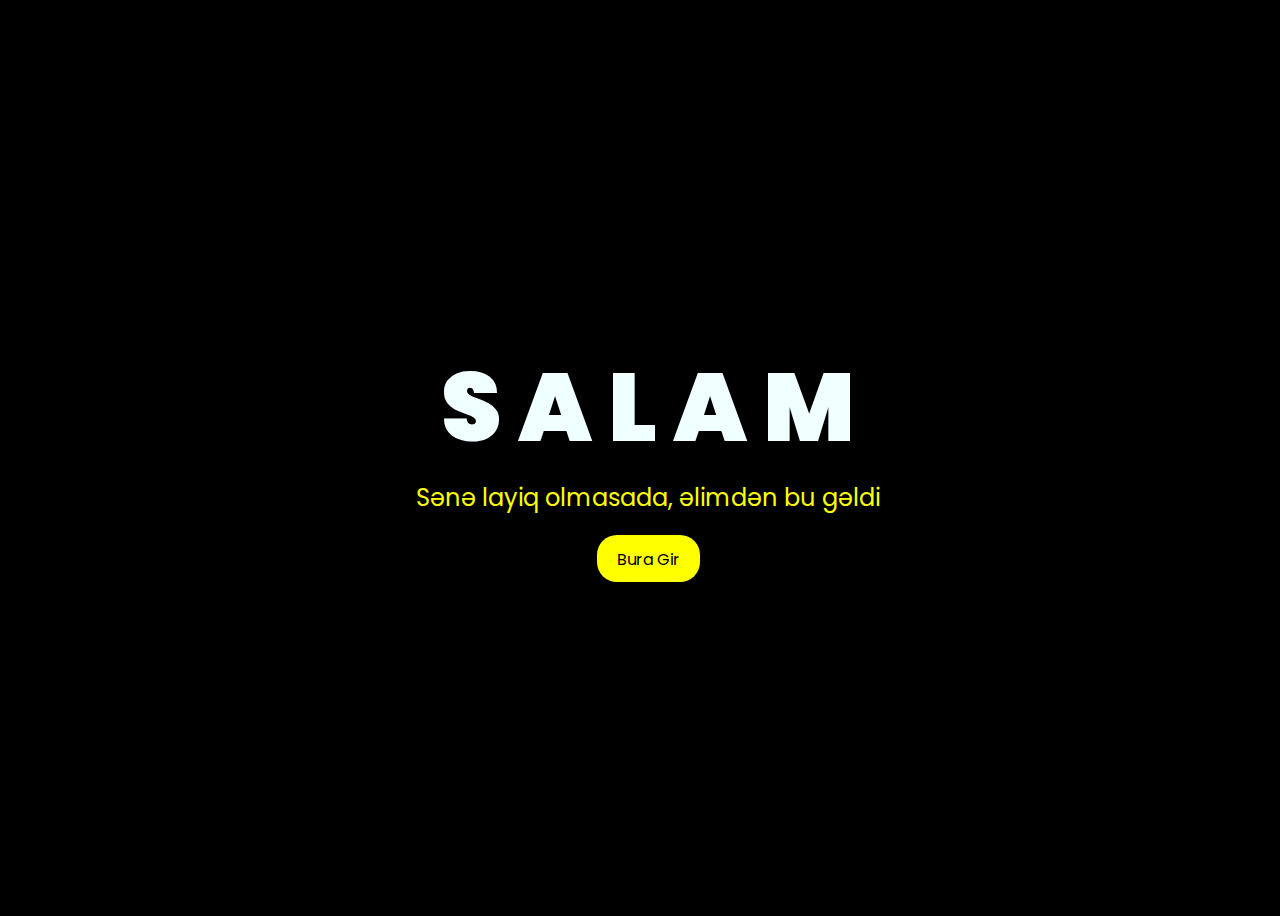
<file: Flower-animation-main/index.html>
<!DOCTYPE html>
<html lang="en">
<head>
    <meta charset="UTF-8">
    <meta http-equiv="X-UA-Compatible" content="IE=edge">
    <meta name="viewport" content="width=device-width, initial-scale=1.0">
    <link rel="stylesheet" href="./css/style.css">
    <link rel="icon" href="./img/flowers.png" type="image/x-icon">
    <title>Flower Animation</title>
</head>
<body>
    <div class="greetings">

        <span>S</span>
        <span>A</span>
        <span>L</span>
        <span>A</span>
        <span>M</span>
    </div>
    <div class="greetings">
        <span></span>
        <span></span>
        <span></span>
        <span></span>
        <span></span>
        <span></span>
    </div>
    <div class="description">
        <span>Sənə layiq olmasada, əlimdən bu gəldi</span>
    </div>
    <div class="button">
        <button>
            <a href="./FLORES.html">Bura Gir</a>
        </button>
        
    </div>

    <script src="./js/audio.js"></script>
</body>
</html>
</file>
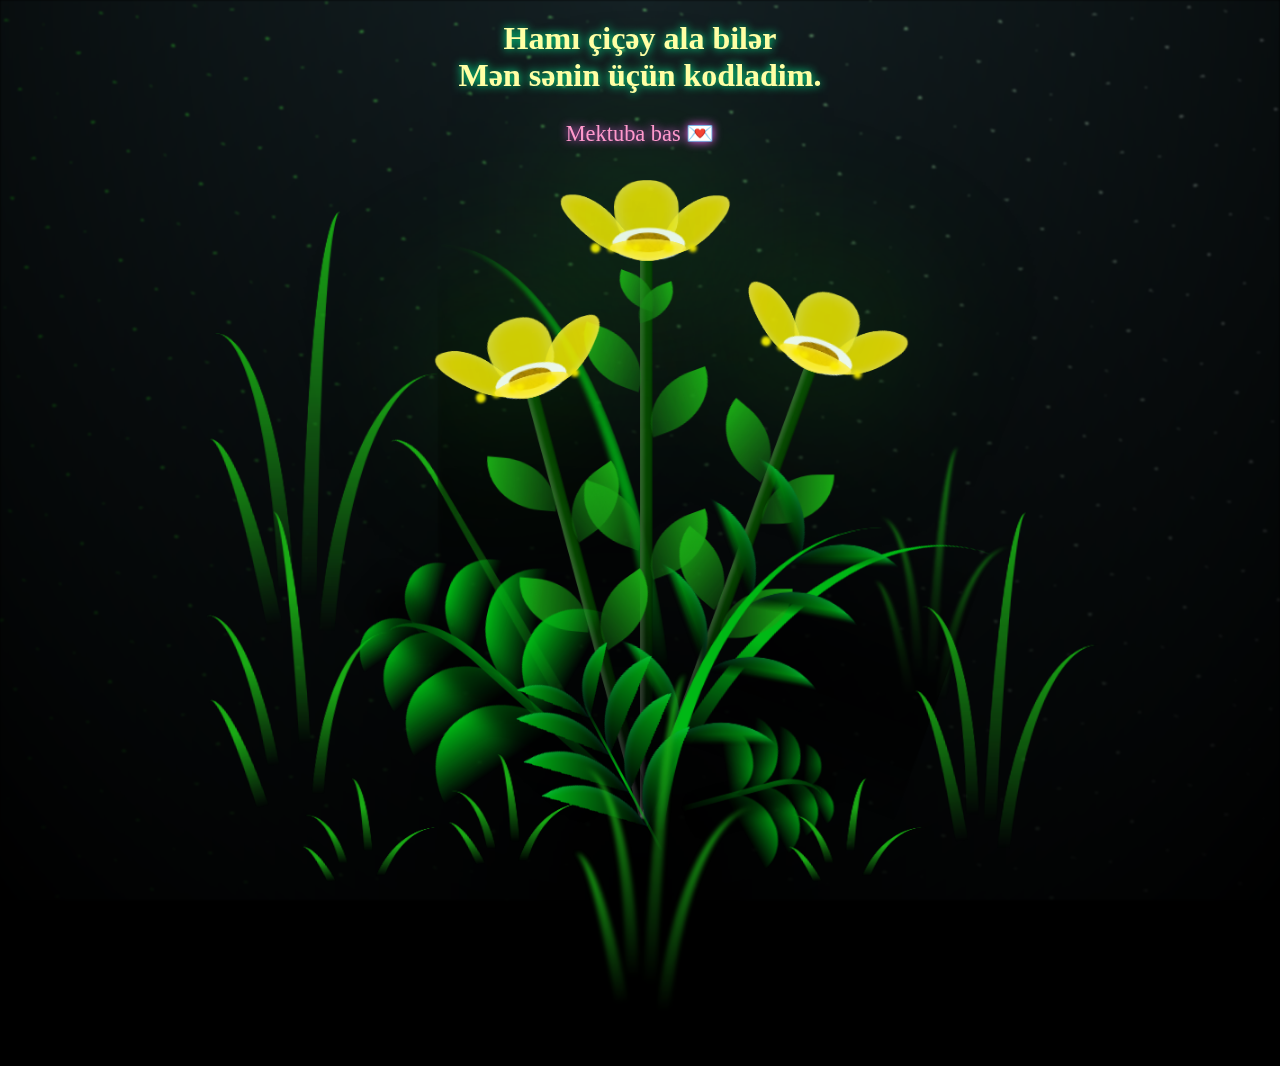
<file: Flower-animation-main/FLORES.html>
<!DOCTYPE html>
<html lang="en">
  <head>
    <meta charset="UTF-8" />
    <meta http-equiv="X-UA-Compatible" content="IE=edge" />
    <meta name="viewport" content="width=device-width, initial-scale=1.0" />
    <link rel="stylesheet" href="./css/main.css" />
    <link rel="icon" href="./img/flowers.png" type="image/x-icon" />
    <title>Flower Animation</title>
  </head>

  <body class="container"> 
    <div class="night"></div>
    <h1>Hamı çiçəy ala bilər<br>
        Mən sənin üçün kodladim.</h1>
        <a href="ureksozlerim.html" target="_blank" class="link">Mektuba bas 💌</a>
    <div class="flowers">
      <div class="flower flower--1">
        <div class="flower__leafs flower__leafs--1">
          <div class="flower__leaf flower__leaf--1"></div>
          <div class="flower__leaf flower__leaf--2"></div>
          <div class="flower__leaf flower__leaf--3"></div>
          <div class="flower__leaf flower__leaf--4"></div>
          <div class="flower__white-circle"></div>

          <div class="flower__light flower__light--1"></div>
          <div class="flower__light flower__light--2"></div>
          <div class="flower__light flower__light--3"></div>
          <div class="flower__light flower__light--4"></div>
          <div class="flower__light flower__light--5"></div>
          <div class="flower__light flower__light--6"></div>
          <div class="flower__light flower__light--7"></div>
          <div class="flower__light flower__light--8"></div>
        </div>
        <div class="flower__line">
          <div class="flower__line__leaf flower__line__leaf--1"></div>
          <div class="flower__line__leaf flower__line__leaf--2"></div>
          <div class="flower__line__leaf flower__line__leaf--3"></div>
          <div class="flower__line__leaf flower__line__leaf--4"></div>
          <div class="flower__line__leaf flower__line__leaf--5"></div>
          <div class="flower__line__leaf flower__line__leaf--6"></div>
        </div>
      </div>

      <div class="flower flower--2">
        <div class="flower__leafs flower__leafs--2">
          <div class="flower__leaf flower__leaf--1"></div>
          <div class="flower__leaf flower__leaf--2"></div>
          <div class="flower__leaf flower__leaf--3"></div>
          <div class="flower__leaf flower__leaf--4"></div>
          <div class="flower__white-circle"></div>

          <div class="flower__light flower__light--1"></div>
          <div class="flower__light flower__light--2"></div>
          <div class="flower__light flower__light--3"></div>
          <div class="flower__light flower__light--4"></div>
          <div class="flower__light flower__light--5"></div>
          <div class="flower__light flower__light--6"></div>
          <div class="flower__light flower__light--7"></div>
          <div class="flower__light flower__light--8"></div>
        </div>
        <div class="flower__line">
          <div class="flower__line__leaf flower__line__leaf--1"></div>
          <div class="flower__line__leaf flower__line__leaf--2"></div>
          <div class="flower__line__leaf flower__line__leaf--3"></div>
          <div class="flower__line__leaf flower__line__leaf--4"></div>
        </div>
      </div>

      <div class="flower flower--3">
        <div class="flower__leafs flower__leafs--3">
          <div class="flower__leaf flower__leaf--1"></div>
          <div class="flower__leaf flower__leaf--2"></div>
          <div class="flower__leaf flower__leaf--3"></div>
          <div class="flower__leaf flower__leaf--4"></div>
          <div class="flower__white-circle"></div>

          <div class="flower__light flower__light--1"></div>
          <div class="flower__light flower__light--2"></div>
          <div class="flower__light flower__light--3"></div>
          <div class="flower__light flower__light--4"></div>
          <div class="flower__light flower__light--5"></div>
          <div class="flower__light flower__light--6"></div>
          <div class="flower__light flower__light--7"></div>
          <div class="flower__light flower__light--8"></div>
        </div>
        <div class="flower__line">
          <div class="flower__line__leaf flower__line__leaf--1"></div>
          <div class="flower__line__leaf flower__line__leaf--2"></div>
          <div class="flower__line__leaf flower__line__leaf--3"></div>
          <div class="flower__line__leaf flower__line__leaf--4"></div>
        </div>
      </div>

      <div class="grow-ans" style="--d: 1.2s">
        <div class="flower__g-long">
          <div class="flower__g-long__top"></div>
          <div class="flower__g-long__bottom"></div>
        </div>
      </div>

      <div class="growing-grass">
        <div class="flower__grass flower__grass--1">
          <div class="flower__grass--top"></div>
          <div class="flower__grass--bottom"></div>
          <div class="flower__grass__leaf flower__grass__leaf--1"></div>
          <div class="flower__grass__leaf flower__grass__leaf--2"></div>
          <div class="flower__grass__leaf flower__grass__leaf--3"></div>
          <div class="flower__grass__leaf flower__grass__leaf--4"></div>
          <div class="flower__grass__leaf flower__grass__leaf--5"></div>
          <div class="flower__grass__leaf flower__grass__leaf--6"></div>
          <div class="flower__grass__leaf flower__grass__leaf--7"></div>
          <div class="flower__grass__leaf flower__grass__leaf--8"></div>
          <div class="flower__grass__overlay"></div>
        </div>
      </div>

      <div class="growing-grass">
        <div class="flower__grass flower__grass--2">
          <div class="flower__grass--top"></div>
          <div class="flower__grass--bottom"></div>
          <div class="flower__grass__leaf flower__grass__leaf--1"></div>
          <div class="flower__grass__leaf flower__grass__leaf--2"></div>
          <div class="flower__grass__leaf flower__grass__leaf--3"></div>
          <div class="flower__grass__leaf flower__grass__leaf--4"></div>
          <div class="flower__grass__leaf flower__grass__leaf--5"></div>
          <div class="flower__grass__leaf flower__grass__leaf--6"></div>
          <div class="flower__grass__leaf flower__grass__leaf--7"></div>
          <div class="flower__grass__leaf flower__grass__leaf--8"></div>
          <div class="flower__grass__overlay"></div>
        </div>
      </div>

      <div class="grow-ans" style="--d: 2.4s">
        <div class="flower__g-right flower__g-right--1">
          <div class="leaf"></div>
        </div>
      </div>

      <div class="grow-ans" style="--d: 2.8s">
        <div class="flower__g-right flower__g-right--2">
          <div class="leaf"></div>
        </div>
      </div>

      <div class="grow-ans" style="--d: 2.8s">
        <div class="flower__g-front">
          <div
            class="flower__g-front__leaf-wrapper flower__g-front__leaf-wrapper--1"
          >
            <div class="flower__g-front__leaf"></div>
          </div>
          <div
            class="flower__g-front__leaf-wrapper flower__g-front__leaf-wrapper--2"
          >
            <div class="flower__g-front__leaf"></div>
          </div>
          <div
            class="flower__g-front__leaf-wrapper flower__g-front__leaf-wrapper--3"
          >
            <div class="flower__g-front__leaf"></div>
          </div>
          <div
            class="flower__g-front__leaf-wrapper flower__g-front__leaf-wrapper--4"
          >
            <div class="flower__g-front__leaf"></div>
          </div>
          <div
            class="flower__g-front__leaf-wrapper flower__g-front__leaf-wrapper--5"
          >
            <div class="flower__g-front__leaf"></div>
          </div>
          <div
            class="flower__g-front__leaf-wrapper flower__g-front__leaf-wrapper--6"
          >
            <div class="flower__g-front__leaf"></div>
          </div>
          <div
            class="flower__g-front__leaf-wrapper flower__g-front__leaf-wrapper--7"
          >
            <div class="flower__g-front__leaf"></div>
          </div>
          <div
            class="flower__g-front__leaf-wrapper flower__g-front__leaf-wrapper--8"
          >
            <div class="flower__g-front__leaf"></div>
          </div>
          <div class="flower__g-front__line"></div>
        </div>
      </div>

      <div class="grow-ans" style="--d: 3.2s">
        <div class="flower__g-fr">
          <div class="leaf"></div>
          <div class="flower__g-fr__leaf flower__g-fr__leaf--1"></div>
          <div class="flower__g-fr__leaf flower__g-fr__leaf--2"></div>
          <div class="flower__g-fr__leaf flower__g-fr__leaf--3"></div>
          <div class="flower__g-fr__leaf flower__g-fr__leaf--4"></div>
          <div class="flower__g-fr__leaf flower__g-fr__leaf--5"></div>
          <div class="flower__g-fr__leaf flower__g-fr__leaf--6"></div>
          <div class="flower__g-fr__leaf flower__g-fr__leaf--7"></div>
          <div class="flower__g-fr__leaf flower__g-fr__leaf--8"></div>
        </div>
      </div>

      <div class="long-g long-g--0">
        <div class="grow-ans" style="--d: 3s">
          <div class="leaf leaf--0"></div>
        </div>
        <div class="grow-ans" style="--d: 2.2s">
          <div class="leaf leaf--1"></div>
        </div>
        <div class="grow-ans" style="--d: 3.4s">
          <div class="leaf leaf--2"></div>
        </div>
        <div class="grow-ans" style="--d: 3.6s">
          <div class="leaf leaf--3"></div>
        </div>
      </div>

      <div class="long-g long-g--1">
        <div class="grow-ans" style="--d: 3.6s">
          <div class="leaf leaf--0"></div>
        </div>
        <div class="grow-ans" style="--d: 3.8s">
          <div class="leaf leaf--1"></div>
        </div>
        <div class="grow-ans" style="--d: 4s">
          <div class="leaf leaf--2"></div>
        </div>
        <div class="grow-ans" style="--d: 4.2s">
          <div class="leaf leaf--3"></div>
        </div>
      </div>

      <div class="long-g long-g--2">
        <div class="grow-ans" style="--d: 4s">
          <div class="leaf leaf--0"></div>
        </div>
        <div class="grow-ans" style="--d: 4.2s">
          <div class="leaf leaf--1"></div>
        </div>
        <div class="grow-ans" style="--d: 4.4s">
          <div class="leaf leaf--2"></div>
        </div>
        <div class="grow-ans" style="--d: 4.6s">
          <div class="leaf leaf--3"></div>
        </div>
      </div>

      <div class="long-g long-g--3">
        <div class="grow-ans" style="--d: 4s">
          <div class="leaf leaf--0"></div>
        </div>
        <div class="grow-ans" style="--d: 4.2s">
          <div class="leaf leaf--1"></div>
        </div>
        <div class="grow-ans" style="--d: 3s">
          <div class="leaf leaf--2"></div>
        </div>
        <div class="grow-ans" style="--d: 3.6s">
          <div class="leaf leaf--3"></div>
        </div>
      </div>

      <div class="long-g long-g--4">
        <div class="grow-ans" style="--d: 4s">
          <div class="leaf leaf--0"></div>
        </div>
        <div class="grow-ans" style="--d: 4.2s">
          <div class="leaf leaf--1"></div>
        </div>
        <div class="grow-ans" style="--d: 3s">
          <div class="leaf leaf--2"></div>
        </div>
        <div class="grow-ans" style="--d: 3.6s">
          <div class="leaf leaf--3"></div>
        </div>
      </div>

      <div class="long-g long-g--5">
        <div class="grow-ans" style="--d: 4s">
          <div class="leaf leaf--0"></div>
        </div>
        <div class="grow-ans" style="--d: 4.2s">
          <div class="leaf leaf--1"></div>
        </div>
        <div class="grow-ans" style="--d: 3s">
          <div class="leaf leaf--2"></div>
        </div>
        <div class="grow-ans" style="--d: 3.6s">
          <div class="leaf leaf--3"></div>
        </div>
      </div>

      <div class="long-g long-g--6">
        <div class="grow-ans" style="--d: 4.2s">
          <div class="leaf leaf--0"></div>
        </div>
        <div class="grow-ans" style="--d: 4.4s">
          <div class="leaf leaf--1"></div>
        </div>
        <div class="grow-ans" style="--d: 4.6s">
          <div class="leaf leaf--2"></div>
        </div>
        <div class="grow-ans" style="--d: 4.8s">
          <div class="leaf leaf--3"></div>
        </div>
      </div>

      <div class="long-g long-g--7">
        <div class="grow-ans" style="--d: 3s">
          <div class="leaf leaf--0"></div>
        </div>
        <div class="grow-ans" style="--d: 3.2s">
          <div class="leaf leaf--1"></div>
        </div>
        <div class="grow-ans" style="--d: 3.5s">
          <div class="leaf leaf--2"></div>
        </div>
        <div class="grow-ans" style="--d: 3.6s">
          <div class="leaf leaf--3"></div>
        </div>
      </div>
    </div>
    <script src="./js/main.js"></script>
    <!-- <script src="./js/audio.js"></script> -->

    
  </body>
</html>
</file>
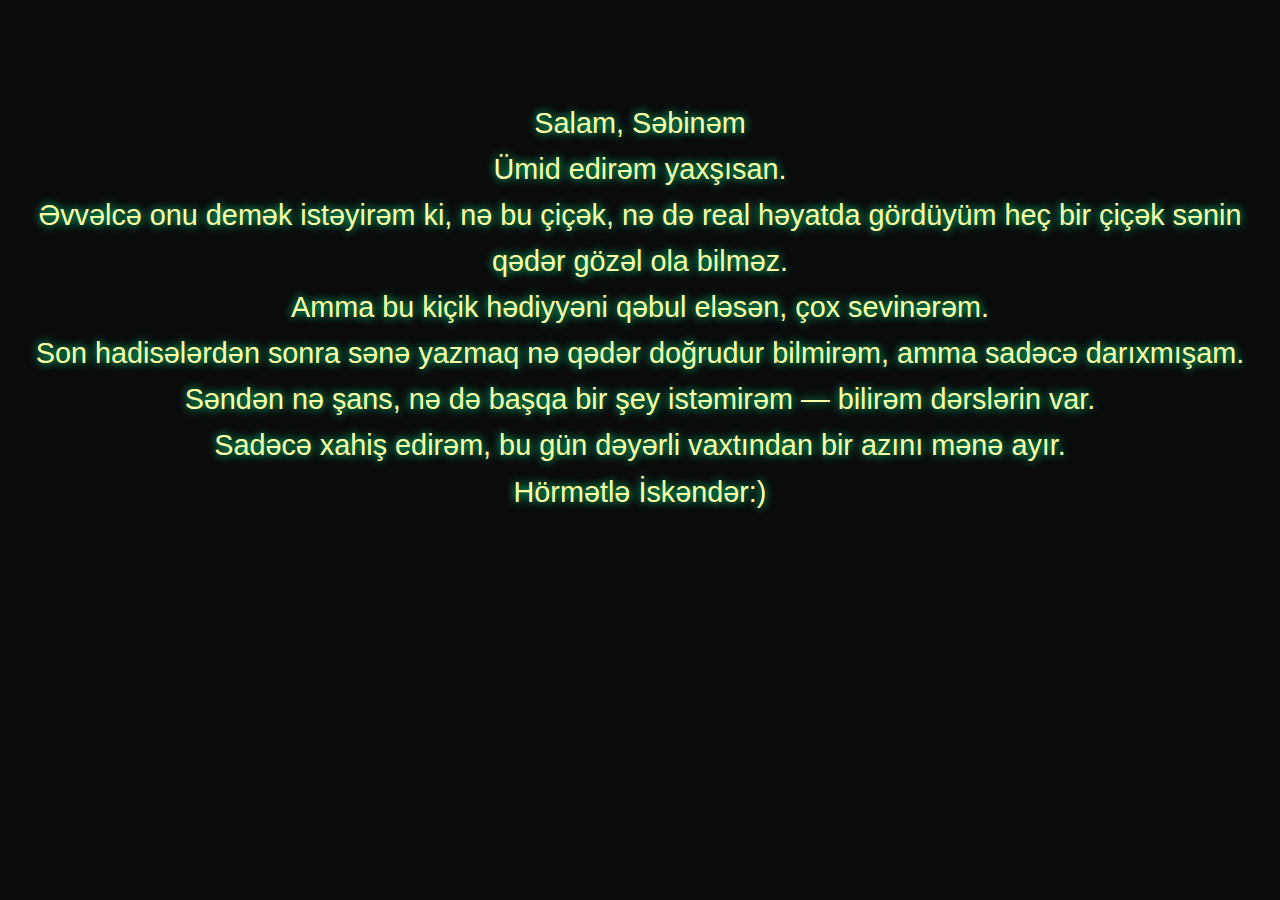
<file: Flower-animation-main/ureksozlerim.html>
<!DOCTYPE html>
<html lang="az">
<head>
  <meta charset="UTF-8">
  <title>Ürək sözlərim 💌</title>
  <style>
    body {
      background-color: #0b0b0b;
      color: #ffffa5;
      font-family: "Poppins", sans-serif;
      text-align: center;
      margin-top: 100px;
      font-size: 1.8em;
      line-height: 1.6;
      text-shadow: 0 0 10px #00ff99;
    }
  </style>
</head>
<body>
  Salam, Səbinəm <br>
Ümid edirəm yaxşısan.<BR>
Əvvəlcə onu demək istəyirəm ki, nə bu çiçək, nə də real həyatda gördüyüm heç bir çiçək sənin qədər gözəl ola bilməz.<br>
Amma bu kiçik hədiyyəni qəbul eləsən, çox sevinərəm.<br>
Son hadisələrdən sonra sənə yazmaq nə qədər doğrudur bilmirəm, amma sadəcə darıxmışam.<br>
Səndən nə şans, nə də başqa bir şey istəmirəm — bilirəm dərslərin var.<br>
Sadəcə xahiş edirəm, bu gün dəyərli vaxtından bir azını mənə ayır.<br>
Hörmətlə İskəndər:)

</body>
</html>
</file>
<file: Flower-animation-main/css/style.css>
@import url('https://fonts.googleapis.com/css2?family=Poppins:ital,wght@0,500;1,900&display=swap');
*{
    font-family: 'Poppins',cursive;
}
body{
    color: azure;
    width: 100%;
    height: 100vh;
    display: flex;
    flex-direction: column;
    align-items: center;
    justify-content: center;
    background-color: black;
    overflow: hidden;
}
.greetings{
    font-size: 6rem;
    font-weight: 900;
}
.greetings > span{
    animation: glow 2.5s ease-in-out infinite;
}
@keyframes glow{
    0%, 100%{
        color: #fff;
        text-shadow: 0 0 12px #fbff00, 0 0 50px #fbff00, 0 0 100px #fbff00;
    }
    10%, 90%{
        color: #696565;
        text-shadow: none;
    }
}
.greetings > span:nth-child(2){
    animation-delay: .2s ;
}
.greetings > span:nth-child(3){
    animation-delay: .4s ;
}
.greetings > span:nth-child(4){
    animation-delay: .6s;
}
.greetings > span:nth-child(5){
    animation-delay: .8s;
}

.description{
    font-size: 1.5rem;
    margin-bottom: 20px;
}

.button a{
    text-decoration: none;
    font-size: 1rem;
    color: #111;
}

@media screen and (max-width:574px){
    .greetings{
        display: block;
        font-size: 3rem;
        font-weight: 500;
        text-align: center;
    }
    .description{
        font-size: 1rem;
    }
    
    .button a{
        font-size: .5rem;
    }
}

.description{
    color: #fbff00;
}

/* Estilo para el botón */
.button button {
    background-color: yellow; /* Fondo amarillo */
    border: none; /* Sin bordes */
    padding: 10px 20px; /* Ajusta el relleno según tu preferencia */
    font-size: 18px; /* Tamaño de fuente */
    cursor: pointer;
    position: relative; /* Necesario para el resplandor */
    border-radius: 20px; /* Esquinas redondeadas */
    transition: background-color 0.3s ease-in-out; /* Transición suave para el color de fondo */
  }
  
  /* Estilo para el enlace dentro del botón */
  .button button a {
    text-decoration: none; /* Elimina el subrayado del enlace */
    color: inherit; /* Hereda el color del texto del botón */
  }
  
  /* Efecto de resplandor al pasar el cursor sobre el botón */
  .button button:hover {
    background-color: orange; /* Cambia el color de fondo al pasar el mouse a naranja */
    box-shadow: 0 0 10px yellow, 0 0 20px yellow, 0 0 30px yellow; /* Efecto de resplandor amarillo */
  }
</file>
<file: Flower-animation-main/css/main.css>
*,
*::after,
*::before {
  padding: 0;
  margin: 0;
  box-sizing: border-box;
}

:root {
  --dark-color: #000;
}

body {
  display: flex;
  align-items: flex-end;
  justify-content: center;
  min-height: 100vh;
  background-color: var(--dark-color);
  overflow: hidden;
  perspective: 1000px;
}
h1 {
  position: absolute;
  top: 20px;
  width: 100%;
  text-align: center;
  color: #ffffa5;
  font-size: 2em;
  text-shadow: 0 0 10px #00ff99;
  z-index: 10; /* yazını ön plana çıxarır */
}
.link {
  position: absolute;
  top: 120px; /* yazının altına düşsün */
  width: 100%;
  text-align: center;
  color: #ff99cc;
  font-size: 1.4em;
  text-decoration: none;
  text-shadow: 0 0 10px #ff66ff;
  transition: 0.3s;
  z-index: 9999; /* BU ƏN VACİB DİYƏNDİ — linki önə çıxarır */
}

.link:hover {
  color: #ffffff;
  text-shadow: 0 0 15px #ffccff;
}
.night {
  position: fixed;
  left: 50%;
  top: 0;
  transform: translateX(-50%);
  width: 100%;
  height: 100%;
  filter: blur(0.1vmin);
  background-image: radial-gradient(ellipse at top, transparent 0%, var(--dark-color)), 
  radial-gradient(ellipse at bottom, var(--dark-color), rgba(145, 233, 255, 0.2)), 
  repeating-linear-gradient(220deg, rgb(0, 0, 0) 0px, rgb(0, 0, 0) 19px, transparent 19px, 
  transparent 22px), repeating-linear-gradient(189deg, rgb(0, 0, 0) 0px, rgb(0, 0, 0) 19px, 
  transparent 19px, transparent 22px), repeating-linear-gradient(148deg, rgb(0, 0, 0) 0px, 
  rgb(0, 0, 0) 19px, transparent 19px, transparent 22px), linear-gradient(90deg, rgb(21, 255, 0), 
  rgb(240, 240, 240));
}

.flowers {
  position: relative;
  transform: scale(0.9);
}

.flower {
  position: absolute;
  bottom: 10vmin;
  transform-origin: bottom center;
  z-index: 10;
  --fl-speed: 0.8s;
}
.flower--1 {
  -webkit-animation: moving-flower-1 4s linear infinite;
          animation: moving-flower-1 4s linear infinite;
}
.flower--1 .flower__line {
  height: 70vmin;
  -webkit-animation-delay: 0.3s;
          animation-delay: 0.3s;
}
.flower--1 .flower__line__leaf--1 {
  -webkit-animation: blooming-leaf-right var(--fl-speed) 1.6s backwards;
          animation: blooming-leaf-right var(--fl-speed) 1.6s backwards;
}
.flower--1 .flower__line__leaf--2 {
  -webkit-animation: blooming-leaf-right var(--fl-speed) 1.4s backwards;
          animation: blooming-leaf-right var(--fl-speed) 1.4s backwards;
}
.flower--1 .flower__line__leaf--3 {
  -webkit-animation: blooming-leaf-left var(--fl-speed) 1.2s backwards;
          animation: blooming-leaf-left var(--fl-speed) 1.2s backwards;
}
.flower--1 .flower__line__leaf--4 {
  -webkit-animation: blooming-leaf-left var(--fl-speed) 1s backwards;
          animation: blooming-leaf-left var(--fl-speed) 1s backwards;
}
.flower--1 .flower__line__leaf--5 {
  -webkit-animation: blooming-leaf-right var(--fl-speed) 1.8s backwards;
          animation: blooming-leaf-right var(--fl-speed) 1.8s backwards;
}
.flower--1 .flower__line__leaf--6 {
  -webkit-animation: blooming-leaf-left var(--fl-speed) 2s backwards;
          animation: blooming-leaf-left var(--fl-speed) 2s backwards;
}
.flower--2 {
  left: 50%;
  transform: rotate(20deg);
  -webkit-animation: moving-flower-2 4s linear infinite;
          animation: moving-flower-2 4s linear infinite;
}
.flower--2 .flower__line {
  height: 60vmin;
  -webkit-animation-delay: 0.6s;
          animation-delay: 0.6s;
}
.flower--2 .flower__line__leaf--1 {
  -webkit-animation: blooming-leaf-right var(--fl-speed) 1.9s backwards;
          animation: blooming-leaf-right var(--fl-speed) 1.9s backwards;
}
.flower--2 .flower__line__leaf--2 {
  -webkit-animation: blooming-leaf-right var(--fl-speed) 1.7s backwards;
          animation: blooming-leaf-right var(--fl-speed) 1.7s backwards;
}
.flower--2 .flower__line__leaf--3 {
  -webkit-animation: blooming-leaf-left var(--fl-speed) 1.5s backwards;
          animation: blooming-leaf-left var(--fl-speed) 1.5s backwards;
}
.flower--2 .flower__line__leaf--4 {
  -webkit-animation: blooming-leaf-left var(--fl-speed) 1.3s backwards;
          animation: blooming-leaf-left var(--fl-speed) 1.3s backwards;
}
.flower--3 {
  left: 50%;
  transform: rotate(-15deg);
  -webkit-animation: moving-flower-3 4s linear infinite;
          animation: moving-flower-3 4s linear infinite;
}
.flower--3 .flower__line {
  -webkit-animation-delay: 0.9s;
          animation-delay: 0.9s;
}
.flower--3 .flower__line__leaf--1 {
  -webkit-animation: blooming-leaf-right var(--fl-speed) 2.5s backwards;
          animation: blooming-leaf-right var(--fl-speed) 2.5s backwards;
}
.flower--3 .flower__line__leaf--2 {
  -webkit-animation: blooming-leaf-right var(--fl-speed) 2.3s backwards;
          animation: blooming-leaf-right var(--fl-speed) 2.3s backwards;
}
.flower--3 .flower__line__leaf--3 {
  -webkit-animation: blooming-leaf-left var(--fl-speed) 2.1s backwards;
          animation: blooming-leaf-left var(--fl-speed) 2.1s backwards;
}
.flower--3 .flower__line__leaf--4 {
  -webkit-animation: blooming-leaf-left var(--fl-speed) 1.9s backwards;
          animation: blooming-leaf-left var(--fl-speed) 1.9s backwards;
}
.flower__leafs {
  position: relative;
  -webkit-animation: blooming-flower 2s backwards;
          animation: blooming-flower 2s backwards;
}
.flower__leafs--1 {
  -webkit-animation-delay: 1.1s;
          animation-delay: 1.1s;
}
.flower__leafs--2 {
  -webkit-animation-delay: 1.4s;
          animation-delay: 1.4s;
}
.flower__leafs--3 {
  -webkit-animation-delay: 1.7s;
          animation-delay: 1.7s;
}
.flower__leafs::after {
  content: "";
  position: absolute;
  left: 0;
  top: 0;
  transform: translate(-50%, -100%);
  width: 8vmin;
  height: 8vmin;
  background-color: #1aaa15;
  filter: blur(10vmin);
}
.flower__leaf {
  position: absolute;
  bottom: 0;
  left: 50%;
  width: 8vmin;
  height: 11vmin;
  border-radius: 51% 49% 47% 53%/44% 45% 55% 69%;
  background-color: #1aaa15;
  background-image: linear-gradient(to top, #fce700, #fce700);
  transform-origin: bottom center;
  opacity: 0.9;
  box-shadow: inset 0 0 2vmin rgba(255, 255, 255, 0.5);
}
.flower__leaf--1 {
  transform: translate(-10%, 1%) rotateY(40deg) rotateX(-50deg);
}
.flower__leaf--2 {
  transform: translate(-50%, -4%) rotateX(40deg);
}
.flower__leaf--3 {
  transform: translate(-90%, 0%) rotateY(45deg) rotateX(50deg);
}
.flower__leaf--4 {
  width: 8vmin;
  height: 8vmin;
  transform-origin: bottom left;
  border-radius: 4vmin 10vmin 4vmin 4vmin;
  transform: translate(0%, 18%) rotateX(70deg) rotate(-43deg);
  background-image: linear-gradient(to top, #fce700, #fce700);
  z-index: 1;
  opacity: 0.8;
}
.flower__white-circle {
  position: absolute;
  left: -3.5vmin;
  top: -3vmin;
  width: 9vmin;
  height: 4vmin;
  border-radius: 50%;
  background-color: #ffffff;
}
.flower__white-circle::after {
  content: "";
  position: absolute;
  left: 50%;
  top: 45%;
  transform: translate(-50%, -50%);
  width: 60%;
  height: 60%;
  border-radius: inherit;
  background-image: repeating-linear-gradient(135deg, rgba(0, 0, 0, 0.03) 0px, 
  rgba(0, 0, 0, 0.03) 1px, transparent 1px, transparent 12px), repeating-linear-gradient(45deg, 
  rgba(0, 0, 0, 0.03) 0px, rgba(0, 0, 0, 0.03) 1px, transparent 1px, transparent 12px), 
  repeating-linear-gradient(67.5deg, rgba(0, 0, 0, 0.03) 0px, rgba(0, 0, 0, 0.03) 1px, 
  transparent 1px, transparent 12px), repeating-linear-gradient(135deg, rgba(0, 0, 0, 0.03) 0px, 
  rgba(0, 0, 0, 0.03) 1px, transparent 1px, transparent 12px), repeating-linear-gradient(45deg, 
  rgba(0, 0, 0, 0.03) 0px, rgba(0, 0, 0, 0.03) 1px, transparent 1px, transparent 12px), 
  repeating-linear-gradient(112.5deg, rgba(0, 0, 0, 0.03) 0px, rgba(0, 0, 0, 0.03) 1px, 
  transparent 1px, transparent 12px), repeating-linear-gradient(112.5deg, rgba(0, 0, 0, 0.03) 0px, 
  rgba(0, 0, 0, 0.03) 1px, transparent 1px, transparent 12px), repeating-linear-gradient(45deg, 
  rgba(0, 0, 0, 0.03) 0px, rgba(0, 0, 0, 0.03) 1px, transparent 1px, transparent 12px), 
  repeating-linear-gradient(22.5deg, rgba(0, 0, 0, 0.03) 0px, rgba(0, 0, 0, 0.03) 1px, 
  transparent 1px, transparent 12px), repeating-linear-gradient(45deg, rgba(0, 0, 0, 0.03) 0px, 
  rgba(0, 0, 0, 0.03) 1px, transparent 1px, transparent 12px), repeating-linear-gradient(22.5deg, 
  rgba(0, 0, 0, 0.03) 0px, rgba(0, 0, 0, 0.03) 1px, transparent 1px, transparent 12px), 
  repeating-linear-gradient(135deg, rgba(0, 0, 0, 0.03) 0px, rgba(0, 0, 0, 0.03) 1px, 
  transparent 1px, transparent 12px), repeating-linear-gradient(157.5deg, rgba(0, 0, 0, 0.03) 0px, 
  rgba(0, 0, 0, 0.03) 1px, transparent 1px, transparent 12px), repeating-linear-gradient(67.5deg, 
  rgba(0, 0, 0, 0.03) 0px, rgba(0, 0, 0, 0.03) 1px, transparent 1px, transparent 12px), 
  repeating-linear-gradient(67.5deg, rgba(0, 0, 0, 0.03) 0px, rgba(0, 0, 0, 0.03) 1px, 
  transparent 1px, transparent 12px), linear-gradient(90deg, rgb(190, 133, 0), rgb(190, 133, 0));
}
.flower__line {
  height: 55vmin;
  width: 1.5vmin;
  background-image: linear-gradient(to left, rgba(0, 0, 0, 0.2), transparent, 
  rgba(255, 255, 255, 0.2)), linear-gradient(to top, transparent 10%, #064600, #064600);
  box-shadow: inset 0 0 2px rgba(0, 0, 0, 0.5);
  -webkit-animation: grow-flower-tree 4s backwards;
          animation: grow-flower-tree 4s backwards;
}
.flower__line__leaf {
  --w: 7vmin;
  --h: calc(var(--w) + 2vmin);
  position: absolute;
  top: 20%;
  left: 90%;
  width: var(--w);
  height: var(--h);
  border-top-right-radius: var(--h);
  border-bottom-left-radius: var(--h);
  background-image: linear-gradient(to top, rgba(20, 122, 20, 0.4), #1aaa15);
}
.flower__line__leaf--1 {
  transform: rotate(70deg) rotateY(30deg);
}
.flower__line__leaf--2 {
  top: 45%;
  transform: rotate(70deg) rotateY(30deg);
}
.flower__line__leaf--3, .flower__line__leaf--4, .flower__line__leaf--6 {
  border-top-right-radius: 0;
  border-bottom-left-radius: 0;
  border-top-left-radius: var(--h);
  border-bottom-right-radius: var(--h);
  left: -460%;
  top: 12%;
  transform: rotate(-70deg) rotateY(30deg);
}
.flower__line__leaf--4 {
  top: 40%;
}
.flower__line__leaf--5 {
  top: 0;
  transform-origin: left;
  transform: rotate(70deg) rotateY(30deg) scale(0.6);
}
.flower__line__leaf--6 {
  top: -2%;
  left: -450%;
  transform-origin: right;
  transform: rotate(-70deg) rotateY(30deg) scale(0.6);
}
.flower__light {
  position: absolute;
  bottom: 0vmin;
  width: 1vmin;
  height: 1vmin;
  background-color: rgb(255, 251, 0);
  border-radius: 50%;
  filter: blur(0.2vmin);
  -webkit-animation: light-ans 4s linear infinite backwards;
          animation: light-ans 4s linear infinite backwards;
}
.flower__light:nth-child(odd) {
  background-color: #fce700;
}
.flower__light--1 {
  left: -2vmin;
  -webkit-animation-delay: 1s;
          animation-delay: 1s;
}
.flower__light--2 {
  left: 3vmin;
  -webkit-animation-delay: 0.5s;
          animation-delay: 0.5s;
}
.flower__light--3 {
  left: -6vmin;
  -webkit-animation-delay: 0.3s;
          animation-delay: 0.3s;
}
.flower__light--4 {
  left: 6vmin;
  -webkit-animation-delay: 0.9s;
          animation-delay: 0.9s;
}
.flower__light--5 {
  left: -1vmin;
  -webkit-animation-delay: 1.5s;
          animation-delay: 1.5s;
}
.flower__light--6 {
  left: -4vmin;
  -webkit-animation-delay: 3s;
          animation-delay: 3s;
}
.flower__light--7 {
  left: 3vmin;
  -webkit-animation-delay: 2s;
          animation-delay: 2s;
}
.flower__light--8 {
  left: -6vmin;
  -webkit-animation-delay: 3.5s;
          animation-delay: 3.5s;
}
.flower__grass {
  --c: #00b815;
  --line-w: 1.5vmin;
  position: absolute;
  bottom: 12vmin;
  left: -7vmin;
  display: flex;
  flex-direction: column;
  align-items: flex-end;
  z-index: 20;
  transform-origin: bottom center;
  transform: rotate(-48deg) rotateY(40deg);
}
.flower__grass--1 {
  -webkit-animation: moving-grass 2s linear infinite;
          animation: moving-grass 2s linear infinite;
}
.flower__grass--2 {
  left: 2vmin;
  bottom: 10vmin;
  transform: scale(0.5) rotate(75deg) rotateX(10deg) rotateY(-200deg);
  opacity: 0.8;
  z-index: 0;
  -webkit-animation: moving-grass--2 1.5s linear infinite;
          animation: moving-grass--2 1.5s linear infinite;
}
.flower__grass--top {
  width: 7vmin;
  height: 10vmin;
  border-top-right-radius: 100%;
  border-right: var(--line-w) solid var(--c);
  transform-origin: bottom center;
  transform: rotate(-2deg);
}
.flower__grass--bottom {
  margin-top: -2px;
  width: var(--line-w);
  height: 25vmin;
  background-image: linear-gradient(to top, transparent, var(--c));
}
.flower__grass__leaf {
  --size: 10vmin;
  position: absolute;
  width: calc(var(--size) * 2.1);
  height: var(--size);
  border-top-left-radius: var(--size);
  border-top-right-radius: var(--size);
  background-image: linear-gradient(to top, transparent, transparent 30%, var(--c));
  z-index: 100;
}
.flower__grass__leaf--1 {
  top: -6%;
  left: 30%;
  --size: 6vmin;
  transform: rotate(-20deg);
  -webkit-animation: growing-grass-ans--1 2s 2.6s backwards;
          animation: growing-grass-ans--1 2s 2.6s backwards;
}
@-webkit-keyframes growing-grass-ans--1 {
  0% {
    transform-origin: bottom left;
    transform: rotate(-20deg) scale(0);
  }
}
@keyframes growing-grass-ans--1 {
  0% {
    transform-origin: bottom left;
    transform: rotate(-20deg) scale(0);
  }
}
.flower__grass__leaf--2 {
  top: -5%;
  left: -110%;
  --size: 6vmin;
  transform: rotate(10deg);
  -webkit-animation: growing-grass-ans--2 2s 2.4s linear backwards;
          animation: growing-grass-ans--2 2s 2.4s linear backwards;
}
@-webkit-keyframes growing-grass-ans--2 {
  0% {
    transform-origin: bottom right;
    transform: rotate(10deg) scale(0);
  }
}
@keyframes growing-grass-ans--2 {
  0% {
    transform-origin: bottom right;
    transform: rotate(10deg) scale(0);
  }
}
.flower__grass__leaf--3 {
  top: 5%;
  left: 60%;
  --size: 8vmin;
  transform: rotate(-18deg) rotateX(-20deg);
  -webkit-animation: growing-grass-ans--3 2s 2.2s linear backwards;
          animation: growing-grass-ans--3 2s 2.2s linear backwards;
}
@-webkit-keyframes growing-grass-ans--3 {
  0% {
    transform-origin: bottom left;
    transform: rotate(-18deg) rotateX(-20deg) scale(0);
  }
}
@keyframes growing-grass-ans--3 {
  0% {
    transform-origin: bottom left;
    transform: rotate(-18deg) rotateX(-20deg) scale(0);
  }
}
.flower__grass__leaf--4 {
  top: 6%;
  left: -135%;
  --size: 8vmin;
  transform: rotate(2deg);
  -webkit-animation: growing-grass-ans--4 2s 2s linear backwards;
          animation: growing-grass-ans--4 2s 2s linear backwards;
}
@-webkit-keyframes growing-grass-ans--4 {
  0% {
    transform-origin: bottom right;
    transform: rotate(2deg) scale(0);
  }
}
@keyframes growing-grass-ans--4 {
  0% {
    transform-origin: bottom right;
    transform: rotate(2deg) scale(0);
  }
}
.flower__grass__leaf--5 {
  top: 20%;
  left: 60%;
  --size: 10vmin;
  transform: rotate(-24deg) rotateX(-20deg);
  -webkit-animation: growing-grass-ans--5 2s 1.8s linear backwards;
          animation: growing-grass-ans--5 2s 1.8s linear backwards;
}
@-webkit-keyframes growing-grass-ans--5 {
  0% {
    transform-origin: bottom left;
    transform: rotate(-24deg) rotateX(-20deg) scale(0);
  }
}
@keyframes growing-grass-ans--5 {
  0% {
    transform-origin: bottom left;
    transform: rotate(-24deg) rotateX(-20deg) scale(0);
  }
}
.flower__grass__leaf--6 {
  top: 22%;
  left: -180%;
  --size: 10vmin;
  transform: rotate(10deg);
  -webkit-animation: growing-grass-ans--6 2s 1.6s linear backwards;
          animation: growing-grass-ans--6 2s 1.6s linear backwards;
}
@-webkit-keyframes growing-grass-ans--6 {
  0% {
    transform-origin: bottom right;
    transform: rotate(10deg) scale(0);
  }
}
@keyframes growing-grass-ans--6 {
  0% {
    transform-origin: bottom right;
    transform: rotate(10deg) scale(0);
  }
}
.flower__grass__leaf--7 {
  top: 39%;
  left: 70%;
  --size: 10vmin;
  transform: rotate(-10deg);
  -webkit-animation: growing-grass-ans--7 2s 1.4s linear backwards;
          animation: growing-grass-ans--7 2s 1.4s linear backwards;
}
@-webkit-keyframes growing-grass-ans--7 {
  0% {
    transform-origin: bottom left;
    transform: rotate(-10deg) scale(0);
  }
}
@keyframes growing-grass-ans--7 {
  0% {
    transform-origin: bottom left;
    transform: rotate(-10deg) scale(0);
  }
}
.flower__grass__leaf--8 {
  top: 40%;
  left: -215%;
  --size: 11vmin;
  transform: rotate(10deg);
  -webkit-animation: growing-grass-ans--8 2s 1.2s linear backwards;
          animation: growing-grass-ans--8 2s 1.2s linear backwards;
}
@-webkit-keyframes growing-grass-ans--8 {
  0% {
    transform-origin: bottom right;
    transform: rotate(10deg) scale(0);
  }
}
@keyframes growing-grass-ans--8 {
  0% {
    transform-origin: bottom right;
    transform: rotate(10deg) scale(0);
  }
}
.flower__grass__overlay {
  position: absolute;
  top: -10%;
  right: 0%;
  width: 100%;
  height: 100%;
  background-color: rgba(0, 0, 0, 0.6);
  filter: blur(1.5vmin);
  z-index: 100;
}
.flower__g-long {
  --w: 2vmin;
  --h: 6vmin;
  --c: #1aaa15;
  position: absolute;
  bottom: 10vmin;
  left: -3vmin;
  transform-origin: bottom center;
  transform: rotate(-30deg) rotateY(-20deg);
  display: flex;
  flex-direction: column;
  align-items: flex-end;
  -webkit-animation: flower-g-long-ans 3s linear infinite;
          animation: flower-g-long-ans 3s linear infinite;
}
@-webkit-keyframes flower-g-long-ans {
  0%, 100% {
    transform: rotate(-30deg) rotateY(-20deg);
  }
  50% {
    transform: rotate(-32deg) rotateY(-20deg);
  }
}
@keyframes flower-g-long-ans {
  0%, 100% {
    transform: rotate(-30deg) rotateY(-20deg);
  }
  50% {
    transform: rotate(-32deg) rotateY(-20deg);
  }
}
.flower__g-long__top {
  top: calc(var(--h) * -1);
  width: calc(var(--w) + 1vmin);
  height: var(--h);
  border-top-right-radius: 100%;
  border-right: 0.7vmin solid var(--c);
  transform: translate(-0.7vmin, 1vmin);
}
.flower__g-long__bottom {
  width: var(--w);
  height: 50vmin;
  transform-origin: bottom center;
  background-image: linear-gradient(to top, transparent 30%, var(--c));
  box-shadow: inset 0 0 2px rgba(0, 0, 0, 0.5);
  -webkit-clip-path: polygon(35% 0, 65% 1%, 100% 100%, 0% 100%);
          clip-path: polygon(35% 0, 65% 1%, 100% 100%, 0% 100%);
}
.flower__g-right {
  position: absolute;
  bottom: 6vmin;
  left: -2vmin;
  transform-origin: bottom left;
  transform: rotate(20deg);
}
.flower__g-right .leaf {
  width: 30vmin;
  height: 50vmin;
  border-top-left-radius: 100%;
  border-left: 2vmin solid #00b815;
  background-image: linear-gradient(to bottom, transparent, var(--dark-color) 60%);
  -webkit-mask-image: linear-gradient(to top, transparent 30%, #00b815 60%);
}
.flower__g-right--1 {
  -webkit-animation: flower-g-right-ans 2.5s linear infinite;
          animation: flower-g-right-ans 2.5s linear infinite;
}
.flower__g-right--2 {
  left: 5vmin;
  transform: rotateY(-180deg);
  -webkit-animation: flower-g-right-ans--2 3s linear infinite;
          animation: flower-g-right-ans--2 3s linear infinite;
}
.flower__g-right--2 .leaf {
  height: 75vmin;
  filter: blur(0.3vmin);
  opacity: 0.8;
}
@-webkit-keyframes flower-g-right-ans {
  0%, 100% {
    transform: rotate(20deg);
  }
  50% {
    transform: rotate(24deg) rotateX(-20deg);
  }
}
@keyframes flower-g-right-ans {
  0%, 100% {
    transform: rotate(20deg);
  }
  50% {
    transform: rotate(24deg) rotateX(-20deg);
  }
}
@-webkit-keyframes flower-g-right-ans--2 {
  0%, 100% {
    transform: rotateY(-180deg) rotate(0deg) rotateX(-20deg);
  }
  50% {
    transform: rotateY(-180deg) rotate(6deg) rotateX(-20deg);
  }
}
@keyframes flower-g-right-ans--2 {
  0%, 100% {
    transform: rotateY(-180deg) rotate(0deg) rotateX(-20deg);
  }
  50% {
    transform: rotateY(-180deg) rotate(6deg) rotateX(-20deg);
  }
}
.flower__g-front {
  position: absolute;
  bottom: 6vmin;
  left: 2.5vmin;
  z-index: 100;
  transform-origin: bottom center;
  transform: rotate(-28deg) rotateY(30deg) scale(1.04);
  -webkit-animation: flower__g-front-ans 2s linear infinite;
          animation: flower__g-front-ans 2s linear infinite;
}
@-webkit-keyframes flower__g-front-ans {
  0%, 100% {
    transform: rotate(-28deg) rotateY(30deg) scale(1.04);
  }
  50% {
    transform: rotate(-35deg) rotateY(40deg) scale(1.04);
  }
}
@keyframes flower__g-front-ans {
  0%, 100% {
    transform: rotate(-28deg) rotateY(30deg) scale(1.04);
  }
  50% {
    transform: rotate(-35deg) rotateY(40deg) scale(1.04);
  }
}
.flower__g-front__line {
  width: 0.3vmin;
  height: 20vmin;
  background-image: linear-gradient(to top, transparent, #00b815, transparent 100%);
  position: relative;
}
.flower__g-front__leaf-wrapper {
  position: absolute;
  top: 0;
  left: 0;
  transform-origin: bottom left;
  transform: rotate(10deg);
}
.flower__g-front__leaf-wrapper:nth-child(even) {
  left: 0vmin;
  transform: rotateY(-180deg) rotate(5deg);
  -webkit-animation: flower__g-front__leaf-left-ans 1s ease-in backwards;
          animation: flower__g-front__leaf-left-ans 1s ease-in backwards;
}
.flower__g-front__leaf-wrapper:nth-child(odd) {
  -webkit-animation: flower__g-front__leaf-ans 1s ease-in backwards;
          animation: flower__g-front__leaf-ans 1s ease-in backwards;
}
.flower__g-front__leaf-wrapper--1 {
  top: -8vmin;
  transform: scale(0.7);
  -webkit-animation: flower__g-front__leaf-ans 1s 5.5s ease-in backwards !important;
          animation: flower__g-front__leaf-ans 1s 5.5s ease-in backwards !important;
}
.flower__g-front__leaf-wrapper--2 {
  top: -8vmin;
  transform: rotateY(-180deg) scale(0.7) !important;
  -webkit-animation: flower__g-front__leaf-left-ans-2 1s 4.6s ease-in backwards !important;
          animation: flower__g-front__leaf-left-ans-2 1s 4.6s ease-in backwards !important;
}
.flower__g-front__leaf-wrapper--3 {
  top: -3vmin;
  -webkit-animation: flower__g-front__leaf-ans 1s 4.6s ease-in backwards;
          animation: flower__g-front__leaf-ans 1s 4.6s ease-in backwards;
}
.flower__g-front__leaf-wrapper--4 {
  top: -3vmin;
  transform: rotateY(-180deg) scale(0.9) !important;
  -webkit-animation: flower__g-front__leaf-left-ans-2 1s 4.6s ease-in backwards !important;
          animation: flower__g-front__leaf-left-ans-2 1s 4.6s ease-in backwards !important;
}
@-webkit-keyframes flower__g-front__leaf-left-ans-2 {
  0% {
    transform: rotateY(-180deg) scale(0);
  }
}
@keyframes flower__g-front__leaf-left-ans-2 {
  0% {
    transform: rotateY(-180deg) scale(0);
  }
}
.flower__g-front__leaf-wrapper--5, .flower__g-front__leaf-wrapper--6 {
  top: 2vmin;
}
.flower__g-front__leaf-wrapper--7, .flower__g-front__leaf-wrapper--8 {
  top: 6.5vmin;
}
.flower__g-front__leaf-wrapper--2 {
  -webkit-animation-delay: 5.2s !important;
          animation-delay: 5.2s !important;
}
.flower__g-front__leaf-wrapper--3 {
  -webkit-animation-delay: 4.9s !important;
          animation-delay: 4.9s !important;
}
.flower__g-front__leaf-wrapper--5 {
  -webkit-animation-delay: 4.3s !important;
          animation-delay: 4.3s !important;
}
.flower__g-front__leaf-wrapper--6 {
  -webkit-animation-delay: 4.1s !important;
          animation-delay: 4.1s !important;
}
.flower__g-front__leaf-wrapper--7 {
  -webkit-animation-delay: 3.8s !important;
          animation-delay: 3.8s !important;
}
.flower__g-front__leaf-wrapper--8 {
  -webkit-animation-delay: 3.5s !important;
          animation-delay: 3.5s !important;
}
@-webkit-keyframes flower__g-front__leaf-ans {
  0% {
    transform: rotate(10deg) scale(0);
  }
}
@keyframes flower__g-front__leaf-ans {
  0% {
    transform: rotate(10deg) scale(0);
  }
}
@-webkit-keyframes flower__g-front__leaf-left-ans {
  0% {
    transform: rotateY(-180deg) rotate(5deg) scale(0);
  }
}
@keyframes flower__g-front__leaf-left-ans {
  0% {
    transform: rotateY(-180deg) rotate(5deg) scale(0);
  }
}
.flower__g-front__leaf {
  width: 10vmin;
  height: 10vmin;
  border-radius: 100% 0% 0% 100%/100% 100% 0% 0%;
  box-shadow: inset 0 2px 1vmin hsla(184deg, 97%, 58%, 0.2);
  background-image: linear-gradient(to bottom left, transparent, var(--dark-color)), 
  linear-gradient(to bottom right, #00b815 50%, transparent 50%, transparent);
  -webkit-mask-image: linear-gradient(to bottom right, #00b815 50%, transparent 50%, transparent);
  mask-image: linear-gradient(to bottom right, #00b815 50%, transparent 50%, transparent);
}
.flower__g-fr {
  position: absolute;
  bottom: -4vmin;
  left: vmin;
  transform-origin: bottom left;
  z-index: 10;
  -webkit-animation: flower__g-fr-ans 2s linear infinite;
          animation: flower__g-fr-ans 2s linear infinite;
}
@-webkit-keyframes flower__g-fr-ans {
  0%, 100% {
    transform: rotate(2deg);
  }
  50% {
    transform: rotate(4deg);
  }
}
@keyframes flower__g-fr-ans {
  0%, 100% {
    transform: rotate(2deg);
  }
  50% {
    transform: rotate(4deg);
  }
}
.flower__g-fr .leaf {
  width: 30vmin;
  height: 50vmin;
  border-top-left-radius: 100%;
  border-left: 2vmin solid #00b815;
  -webkit-mask-image: linear-gradient(to top, transparent 25%, #00b815 50%);
  position: relative;
  z-index: 1;
}
.flower__g-fr__leaf {
  position: absolute;
  top: 0;
  left: 0;
  width: 10vmin;
  height: 10vmin;
  border-radius: 100% 0% 0% 100%/100% 100% 0% 0%;
  box-shadow: inset 0 2px 1vmin hsla(184deg, 97%, 58%, 0.2);
  background-image: linear-gradient(to bottom left, transparent, var(--dark-color) 98%), 
  linear-gradient(to bottom right, #00b815 45%, transparent 50%, transparent);
  -webkit-mask-image: linear-gradient(135deg, #00b815 40%, transparent 50%, transparent);
}
.flower__g-fr__leaf--1 {
  left: 20vmin;
  transform: rotate(45deg);
  -webkit-animation: flower__g-fr-leaft-ans-1 0.5s 5.2s linear backwards;
          animation: flower__g-fr-leaft-ans-1 0.5s 5.2s linear backwards;
}
@-webkit-keyframes flower__g-fr-leaft-ans-1 {
  0% {
    transform-origin: left;
    transform: rotate(45deg) scale(0);
  }
}
@keyframes flower__g-fr-leaft-ans-1 {
  0% {
    transform-origin: left;
    transform: rotate(45deg) scale(0);
  }
}
.flower__g-fr__leaf--2 {
  left: 12vmin;
  top: -7vmin;
  transform: rotate(25deg) rotateY(-180deg);
  -webkit-animation: flower__g-fr-leaft-ans-6 0.5s 5s linear backwards;
          animation: flower__g-fr-leaft-ans-6 0.5s 5s linear backwards;
}
.flower__g-fr__leaf--3 {
  left: 15vmin;
  top: 6vmin;
  transform: rotate(55deg);
  -webkit-animation: flower__g-fr-leaft-ans-5 0.5s 4.8s linear backwards;
          animation: flower__g-fr-leaft-ans-5 0.5s 4.8s linear backwards;
}
.flower__g-fr__leaf--4 {
  left: 6vmin;
  top: -2vmin;
  transform: rotate(25deg) rotateY(-180deg);
  -webkit-animation: flower__g-fr-leaft-ans-6 0.5s 4.6s linear backwards;
          animation: flower__g-fr-leaft-ans-6 0.5s 4.6s linear backwards;
}
.flower__g-fr__leaf--5 {
  left: 10vmin;
  top: 14vmin;
  transform: rotate(55deg);
  -webkit-animation: flower__g-fr-leaft-ans-5 0.5s 4.4s linear backwards;
          animation: flower__g-fr-leaft-ans-5 0.5s 4.4s linear backwards;
}
@-webkit-keyframes flower__g-fr-leaft-ans-5 {
  0% {
    transform-origin: left;
    transform: rotate(55deg) scale(0);
  }
}
@keyframes flower__g-fr-leaft-ans-5 {
  0% {
    transform-origin: left;
    transform: rotate(55deg) scale(0);
  }
}
.flower__g-fr__leaf--6 {
  left: 0vmin;
  top: 6vmin;
  transform: rotate(25deg) rotateY(-180deg);
  -webkit-animation: flower__g-fr-leaft-ans-6 0.5s 4.2s linear backwards;
          animation: flower__g-fr-leaft-ans-6 0.5s 4.2s linear backwards;
}
@-webkit-keyframes flower__g-fr-leaft-ans-6 {
  0% {
    transform-origin: right;
    transform: rotate(25deg) rotateY(-180deg) scale(0);
  }
}
@keyframes flower__g-fr-leaft-ans-6 {
  0% {
    transform-origin: right;
    transform: rotate(25deg) rotateY(-180deg) scale(0);
  }
}
.flower__g-fr__leaf--7 {
  left: 5vmin;
  top: 22vmin;
  transform: rotate(45deg);
  -webkit-animation: flower__g-fr-leaft-ans-7 0.5s 4s linear backwards;
          animation: flower__g-fr-leaft-ans-7 0.5s 4s linear backwards;
}
@-webkit-keyframes flower__g-fr-leaft-ans-7 {
  0% {
    transform-origin: left;
    transform: rotate(45deg) scale(0);
  }
}
@keyframes flower__g-fr-leaft-ans-7 {
  0% {
    transform-origin: left;
    transform: rotate(45deg) scale(0);
  }
}
.flower__g-fr__leaf--8 {
  left: -4vmin;
  top: 15vmin;
  transform: rotate(15deg) rotateY(-180deg);
  -webkit-animation: flower__g-fr-leaft-ans-8 0.5s 3.8s linear backwards;
          animation: flower__g-fr-leaft-ans-8 0.5s 3.8s linear backwards;
}
@-webkit-keyframes flower__g-fr-leaft-ans-8 {
  0% {
    transform-origin: right;
    transform: rotate(15deg) rotateY(-180deg) scale(0);
  }
}
@keyframes flower__g-fr-leaft-ans-8 {
  0% {
    transform-origin: right;
    transform: rotate(15deg) rotateY(-180deg) scale(0);
  }
}

.long-g {
  position: absolute;
  bottom: 25vmin;
  left: -42vmin;
  transform-origin: bottom left;
}
.long-g--1 {
  bottom: 0vmin;
  transform: scale(0.8) rotate(-5deg);
}
.long-g--1 .leaf {
  -webkit-mask-image: linear-gradient(to top, transparent 40%, #00b815 80%) !important;
}
.long-g--1 .leaf--1 {
  --w: 5vmin;
  --h: 60vmin;
  left: -2vmin;
  transform: rotate(3deg) rotateY(-180deg);
}
.long-g--2, .long-g--3 {
  bottom: -3vmin;
  left: -35vmin;
  transform-origin: center;
  transform: scale(0.6) rotateX(60deg);
}
.long-g--2 .leaf, .long-g--3 .leaf {
  -webkit-mask-image: linear-gradient(to top, transparent 50%, #00b815 80%) !important;
}
.long-g--2 .leaf--1, .long-g--3 .leaf--1 {
  left: -1vmin;
  transform: rotateY(-180deg);
}
.long-g--3 {
  left: -17vmin;
  bottom: 0vmin;
}
.long-g--3 .leaf {
  -webkit-mask-image: linear-gradient(to top, transparent 40%, #00b815 80%) !important;
}
.long-g--4 {
  left: 25vmin;
  bottom: -3vmin;
  transform-origin: center;
  transform: scale(0.6) rotateX(60deg);
}
.long-g--4 .leaf {
  -webkit-mask-image: linear-gradient(to top, transparent 50%, #00b815 80%) !important;
}
.long-g--5 {
  left: 42vmin;
  bottom: 0vmin;
  transform: scale(0.8) rotate(2deg);
}
.long-g--6 {
  left: 0vmin;
  bottom: -20vmin;
  z-index: 100;
  filter: blur(0.3vmin);
  transform: scale(0.8) rotate(2deg);
}
.long-g--7 {
  left: 35vmin;
  bottom: 20vmin;
  z-index: -1;
  filter: blur(0.3vmin);
  transform: scale(0.6) rotate(2deg);
  opacity: 0.7;
}
.long-g .leaf {
  --w: 15vmin;
  --h: 40vmin;
  --c: #1aaa15;
  position: absolute;
  bottom: 0;
  width: var(--w);
  height: var(--h);
  border-top-left-radius: 100%;
  border-left: 2vmin solid var(--c);
  -webkit-mask-image: linear-gradient(to top, transparent 20%, var(--dark-color));
  transform-origin: bottom center;
}
.long-g .leaf--0 {
  left: 2vmin;
  -webkit-animation: leaf-ans-1 4s linear infinite;
          animation: leaf-ans-1 4s linear infinite;
}
.long-g .leaf--1 {
  --w: 5vmin;
  --h: 60vmin;
  -webkit-animation: leaf-ans-1 4s linear infinite;
          animation: leaf-ans-1 4s linear infinite;
}
.long-g .leaf--2 {
  --w: 10vmin;
  --h: 40vmin;
  left: -0.5vmin;
  bottom: 5vmin;
  transform-origin: bottom left;
  transform: rotateY(-180deg);
  -webkit-animation: leaf-ans-2 3s linear infinite;
          animation: leaf-ans-2 3s linear infinite;
}
.long-g .leaf--3 {
  --w: 5vmin;
  --h: 30vmin;
  left: -1vmin;
  bottom: 3.2vmin;
  transform-origin: bottom left;
  transform: rotate(-10deg) rotateY(-180deg);
  -webkit-animation: leaf-ans-3 3s linear infinite;
          animation: leaf-ans-3 3s linear infinite;
}

@-webkit-keyframes leaf-ans-1 {
  0%, 100% {
    transform: rotate(-5deg) scale(1);
  }
  50% {
    transform: rotate(5deg) scale(1.1);
  }
}

@keyframes leaf-ans-1 {
  0%, 100% {
    transform: rotate(-5deg) scale(1);
  }
  50% {
    transform: rotate(5deg) scale(1.1);
  }
}
@-webkit-keyframes leaf-ans-2 {
  0%, 100% {
    transform: rotateY(-180deg) rotate(5deg);
  }
  50% {
    transform: rotateY(-180deg) rotate(0deg) scale(1.1);
  }
}
@keyframes leaf-ans-2 {
  0%, 100% {
    transform: rotateY(-180deg) rotate(5deg);
  }
  50% {
    transform: rotateY(-180deg) rotate(0deg) scale(1.1);
  }
}
@-webkit-keyframes leaf-ans-3 {
  0%, 100% {
    transform: rotate(-10deg) rotateY(-180deg);
  }
  50% {
    transform: rotate(-20deg) rotateY(-180deg);
  }
}
@keyframes leaf-ans-3 {
  0%, 100% {
    transform: rotate(-10deg) rotateY(-180deg);
  }
  50% {
    transform: rotate(-20deg) rotateY(-180deg);
  }
}
.grow-ans {
  -webkit-animation: grow-ans 2s var(--d) backwards;
          animation: grow-ans 2s var(--d) backwards;
}

@-webkit-keyframes grow-ans {
  0% {
    transform: scale(0);
    opacity: 0;
  }
}

@keyframes grow-ans {
  0% {
    transform: scale(0);
    opacity: 0;
  }
}
@-webkit-keyframes light-ans {
  0% {
    opacity: 0;
    transform: translateY(0vmin);
  }
  25% {
    opacity: 1;
    transform: translateY(-5vmin) translateX(-2vmin);
  }
  50% {
    opacity: 1;
    transform: translateY(-15vmin) translateX(2vmin);
    filter: blur(0.2vmin);
  }
  75% {
    transform: translateY(-20vmin) translateX(-2vmin);
    filter: blur(0.2vmin);
  }
  100% {
    transform: translateY(-30vmin);
    opacity: 0;
    filter: blur(1vmin);
  }
}
@keyframes light-ans {
  0% {
    opacity: 0;
    transform: translateY(0vmin);
  }
  25% {
    opacity: 1;
    transform: translateY(-5vmin) translateX(-2vmin);
  }
  50% {
    opacity: 1;
    transform: translateY(-15vmin) translateX(2vmin);
    filter: blur(0.2vmin);
  }
  75% {
    transform: translateY(-20vmin) translateX(-2vmin);
    filter: blur(0.2vmin);
  }
  100% {
    transform: translateY(-30vmin);
    opacity: 0;
    filter: blur(1vmin);
  }
}
@-webkit-keyframes moving-flower-1 {
  0%, 100% {
    transform: rotate(2deg);
  }
  50% {
    transform: rotate(-2deg);
  }
}
@keyframes moving-flower-1 {
  0%, 100% {
    transform: rotate(2deg);
  }
  50% {
    transform: rotate(-2deg);
  }
}
@-webkit-keyframes moving-flower-2 {
  0%, 100% {
    transform: rotate(18deg);
  }
  50% {
    transform: rotate(14deg);
  }
}
@keyframes moving-flower-2 {
  0%, 100% {
    transform: rotate(18deg);
  }
  50% {
    transform: rotate(14deg);
  }
}
@-webkit-keyframes moving-flower-3 {
  0%, 100% {
    transform: rotate(-18deg);
  }
  50% {
    transform: rotate(-20deg) rotateY(-10deg);
  }
}
@keyframes moving-flower-3 {
  0%, 100% {
    transform: rotate(-18deg);
  }
  50% {
    transform: rotate(-20deg) rotateY(-10deg);
  }
}
@-webkit-keyframes blooming-leaf-right {
  0% {
    transform-origin: left;
    transform: rotate(70deg) rotateY(30deg) scale(0);
  }
}
@keyframes blooming-leaf-right {
  0% {
    transform-origin: left;
    transform: rotate(70deg) rotateY(30deg) scale(0);
  }
}
@-webkit-keyframes blooming-leaf-left {
  0% {
    transform-origin: right;
    transform: rotate(-70deg) rotateY(30deg) scale(0);
  }
}
@keyframes blooming-leaf-left {
  0% {
    transform-origin: right;
    transform: rotate(-70deg) rotateY(30deg) scale(0);
  }
}
@-webkit-keyframes grow-flower-tree {
  0% {
    height: 0;
    border-radius: 1vmin;
  }
}
@keyframes grow-flower-tree {
  0% {
    height: 0;
    border-radius: 1vmin;
  }
}
@-webkit-keyframes blooming-flower {
  0% {
    transform: scale(0);
  }
}
@keyframes blooming-flower {
  0% {
    transform: scale(0);
  }
}
@-webkit-keyframes moving-grass {
  0%, 100% {
    transform: rotate(-48deg) rotateY(40deg);
  }
  50% {
    transform: rotate(-50deg) rotateY(40deg);
  }
}
@keyframes moving-grass {
  0%, 100% {
    transform: rotate(-48deg) rotateY(40deg);
  }
  50% {
    transform: rotate(-50deg) rotateY(40deg);
  }
}
@-webkit-keyframes moving-grass--2 {
  0%, 100% {
    transform: scale(0.5) rotate(75deg) rotateX(10deg) rotateY(-200deg);
  }
  50% {
    transform: scale(0.5) rotate(79deg) rotateX(10deg) rotateY(-200deg);
  }
}
@keyframes moving-grass--2 {
  0%, 100% {
    transform: scale(0.5) rotate(75deg) rotateX(10deg) rotateY(-200deg);
  }
  50% {
    transform: scale(0.5) rotate(79deg) rotateX(10deg) rotateY(-200deg);
  }
}
.growing-grass {
  -webkit-animation: growing-grass-ans 1s 2s backwards;
          animation: growing-grass-ans 1s 2s backwards;
}

@-webkit-keyframes growing-grass-ans {
  0% {
    transform: scale(0);
  }
}

@keyframes growing-grass-ans {
  0% {
    transform: scale(0);
  }
}
.container * {
  -webkit-animation-play-state: paused !important;
          animation-play-state: paused !important;
}/*# sourceMappingURL=main.css.map */
</file>
